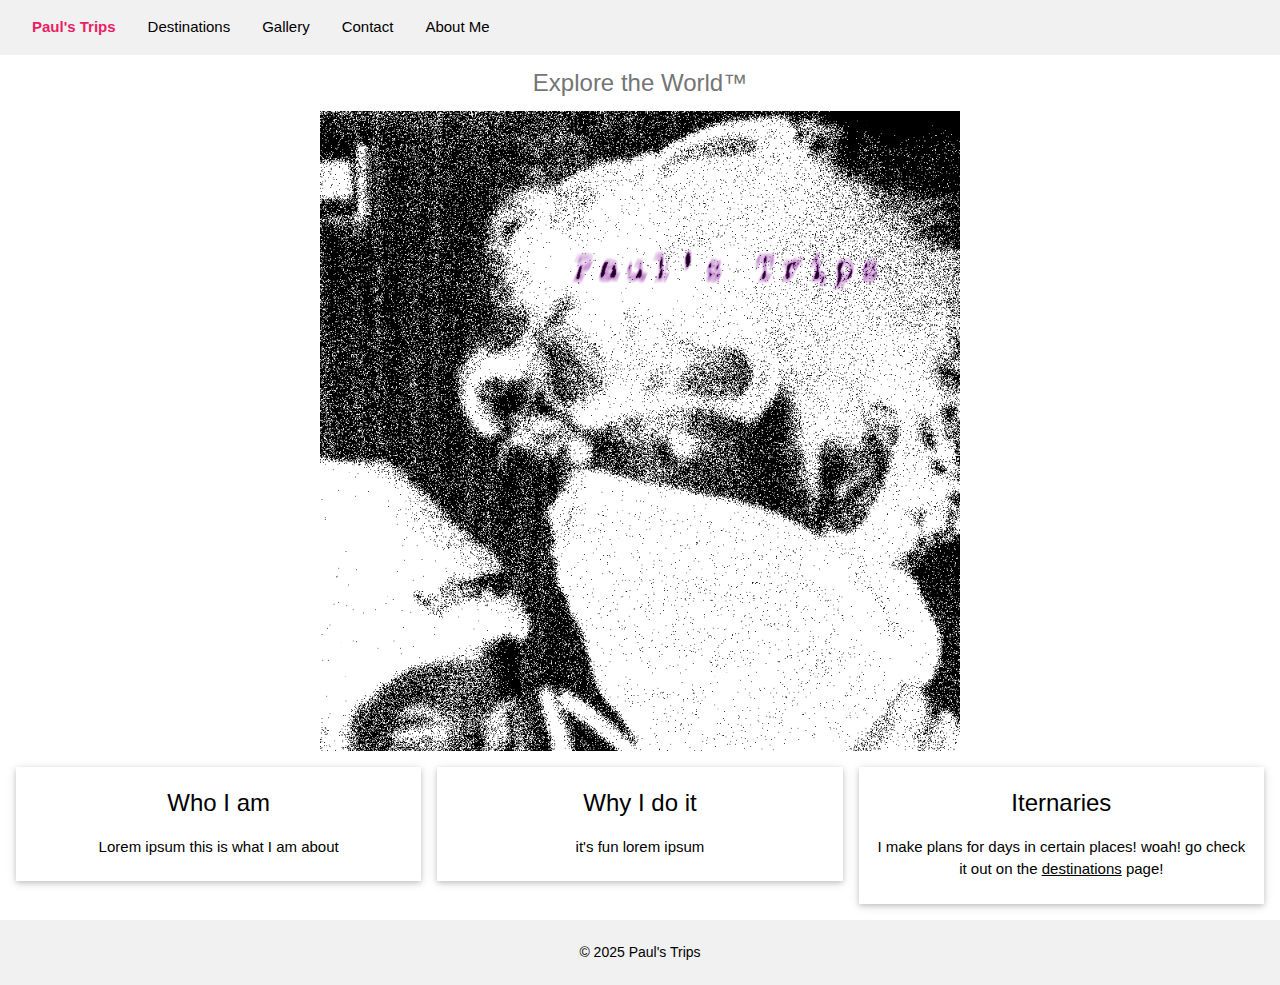
<file: index.html>
<!DOCTYPE html>
<html lang="en">
<head>
  <meta charset="UTF-8">
  <meta name="viewport" content="width=device-width, initial-scale=1">
  <title>Paul's trips | Home</title>
  <link rel="stylesheet" href="https://www.w3schools.com/w3css/4/w3.css">
  <link rel="stylesheet" href="css/style.css">
</head>
<body>

<!-- Header / Navbar -->
<header class="w3-bar w3-light-grey w3-padding">
  <a href="index.html" class="w3-bar-item w3-button w3-mobile w3-text-pink"><b>Paul's Trips</b></a>
  <a href="destinations.html" class="w3-bar-item w3-button w3-hide-small w3-mobile">Destinations</a>
  <a href="gallery.html" class="w3-bar-item w3-button w3-hide-small w3-mobile">Gallery</a>
  <a href="contact.html" class="w3-bar-item w3-button w3-hide-small w3-mobile">Contact</a>
  <a href="about.html" class="w3-bar-item w3-button w3-hide-small w3-mobile">About Me</a>


  <!-- “Fake” Hamburger Menu -->
  <div class="w3-dropdown-hover w3-hide-medium w3-hide-large w3-left">
    <button class="w3-button w3-pink">☰</button>
    <div class="w3-dropdown-content w3-bar-block w3-card">
      <a href="destinations.html" class="w3-bar-item w3-button">Destinations</a>
      <a href="gallery.html" class="w3-bar-item w3-button">Gallery</a>
      <a href="contact.html" class="w3-bar-item w3-button">Contact</a>
       <a href="about.html" class="w3-bar-item w3-button">About Me</a>
    </div>
  </div>
</header>

<!-- Hero Section -->
<section class="w3-display-container hero-image">
  <div class="w3-center">
    <h1 class="w3-xlarge w3-text-gray">Explore the World™ </h1>
    <img src="images/pauls trips.png" alt="logo" width="50%"> 

  </div>
</section>

<!-- Content Grid -->
<section class="w3-row-padding w3-margin-top">
  <div class="w3-col s12 m6 l4 w3-center">
    <div class="w3-card w3-padding">
      <h3>Who I am</h3>
      <p>Lorem ipsum this is what I am about</p>
    </div>
  </div>
  <div class="w3-col s12 m6 l4 w3-center">
    <div class="w3-card w3-padding">
      <h3>Why I do it</h3>
      <p>it's fun lorem ipsum</p>
    </div>
  </div>
  <div class="w3-col s12 m12 l4 w3-center">
    <div class="w3-card w3-padding">
      <h3>Iternaries</h3>
      <p>I make plans for days in certain places! woah! go check it out on the <a href="destinations.html">destinations</a> page!</p>
    </div>
  </div>
</section>

<!-- Footer -->
<footer class="w3-center w3-padding w3-light-grey w3-margin-top">
  <p>© 2025 Paul's Trips</p>
</footer>

</body>
</html>
</file>
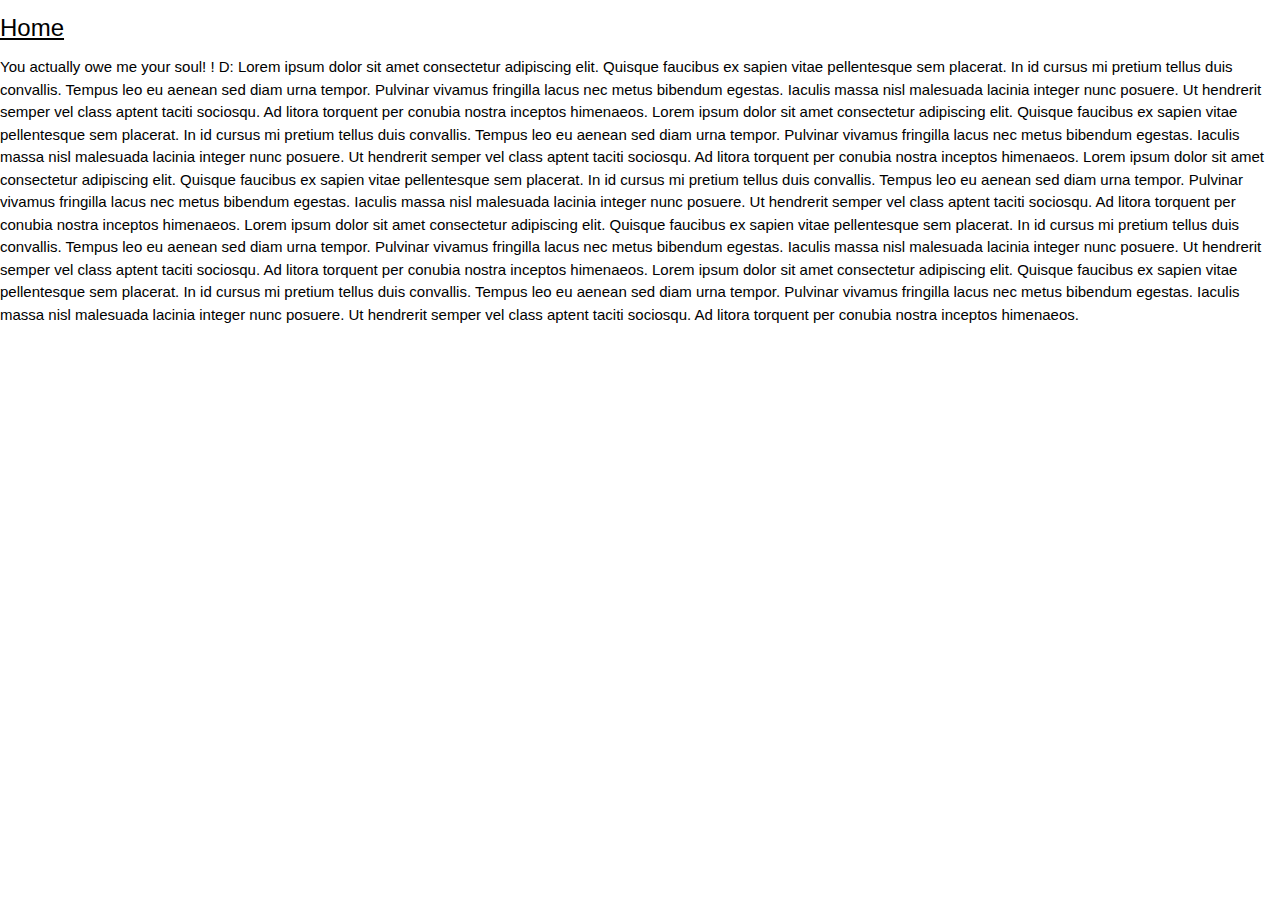
<file: privacy.html>
<!DOCTYPE html>
<html lang="en">
<head>
    <meta charset="UTF-8">
    <meta name="viewport" content="width=device-width, initial-scale=1.0">
      <link rel="stylesheet" href="https://www.w3schools.com/w3css/4/w3.css">
    <link rel="stylesheet" href="css/style.css">
    <title>Privacy Policy</title>
    <h3><a href="index.html">Home</a></h3>
</head>
<body>
   You actually owe me your soul! ! D:
    Lorem ipsum dolor sit amet consectetur adipiscing elit. Quisque faucibus ex sapien vitae pellentesque sem placerat. In id cursus mi pretium tellus duis convallis. Tempus leo eu aenean sed diam urna tempor. Pulvinar vivamus fringilla lacus nec metus bibendum egestas. Iaculis massa nisl malesuada lacinia integer nunc posuere. Ut hendrerit semper vel class aptent taciti sociosqu. Ad litora torquent per conubia nostra inceptos himenaeos.

Lorem ipsum dolor sit amet consectetur adipiscing elit. Quisque faucibus ex sapien vitae pellentesque sem placerat. In id cursus mi pretium tellus duis convallis. Tempus leo eu aenean sed diam urna tempor. Pulvinar vivamus fringilla lacus nec metus bibendum egestas. Iaculis massa nisl malesuada lacinia integer nunc posuere. Ut hendrerit semper vel class aptent taciti sociosqu. Ad litora torquent per conubia nostra inceptos himenaeos.

Lorem ipsum dolor sit amet consectetur adipiscing elit. Quisque faucibus ex sapien vitae pellentesque sem placerat. In id cursus mi pretium tellus duis convallis. Tempus leo eu aenean sed diam urna tempor. Pulvinar vivamus fringilla lacus nec metus bibendum egestas. Iaculis massa nisl malesuada lacinia integer nunc posuere. Ut hendrerit semper vel class aptent taciti sociosqu. Ad litora torquent per conubia nostra inceptos himenaeos.

Lorem ipsum dolor sit amet consectetur adipiscing elit. Quisque faucibus ex sapien vitae pellentesque sem placerat. In id cursus mi pretium tellus duis convallis. Tempus leo eu aenean sed diam urna tempor. Pulvinar vivamus fringilla lacus nec metus bibendum egestas. Iaculis massa nisl malesuada lacinia integer nunc posuere. Ut hendrerit semper vel class aptent taciti sociosqu. Ad litora torquent per conubia nostra inceptos himenaeos.

Lorem ipsum dolor sit amet consectetur adipiscing elit. Quisque faucibus ex sapien vitae pellentesque sem placerat. In id cursus mi pretium tellus duis convallis. Tempus leo eu aenean sed diam urna tempor. Pulvinar vivamus fringilla lacus nec metus bibendum egestas. Iaculis massa nisl malesuada lacinia integer nunc posuere. Ut hendrerit semper vel class aptent taciti sociosqu. Ad litora torquent per conubia nostra inceptos himenaeos.
</body>
</html>
</file>
<file: css/style.css>
body {
  font-family: "Helvetica", sans-serif;
}


h1, h2, h3 {
  font-family: "Trebuchet MS", sans-serif;
}

footer {
  font-size: 14px;
}

.w3-card img {
  height: 200px;
  object-fit: cover;
}

div.scroll-container {
  background-color: #333;
  overflow: auto;
  white-space: nowrap;
  padding: 10px;
}

div.scroll-container img {
  padding: 10px;
}

.column {
  float: left, right, middle;
  width: 33.33%;
}

.row {
  float: left, right, middle;
  width: 33.33%;
}


/* Clear floats after the columns */
.row:after {
  content: "";
  display: table;
  clear: both;
}

@media screen and (max-width: 600px) {
  .column {
    width: 100%;
  }
}
</file>
